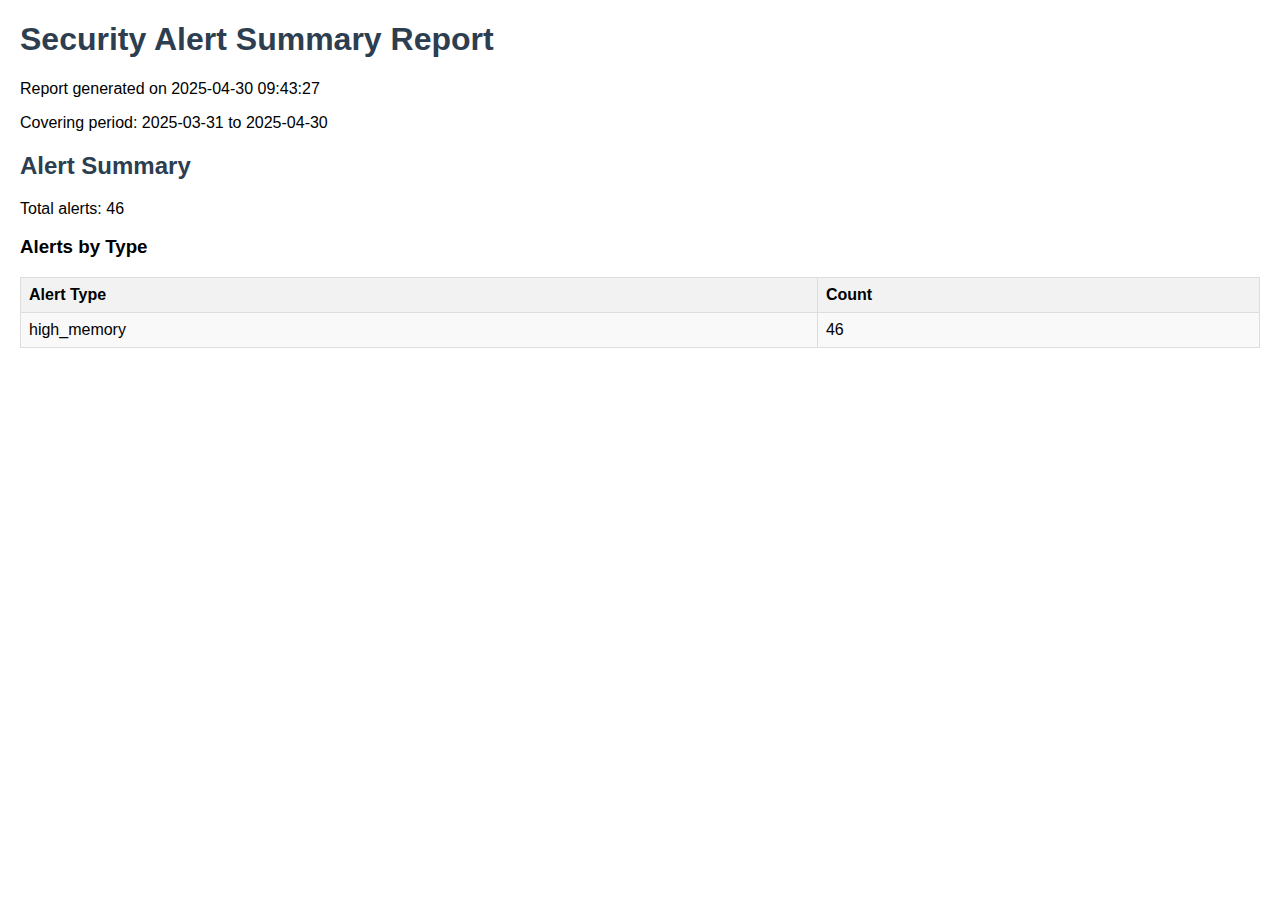
<file: backend/reporting/reports/security_summary_20250430_094327.html>
<!DOCTYPE html>
<html>
<head>
    <title>Security Alert Summary Report</title>
    <style>
        body { font-family: Arial, sans-serif; margin: 20px; }
        h1, h2 { color: #2c3e50; }
        table { border-collapse: collapse; width: 100%; }
        th, td { border: 1px solid #ddd; padding: 8px; text-align: left; }
        th { background-color: #f2f2f2; }
        tr:nth-child(even) { background-color: #f9f9f9; }
        .critical { color: #e74c3c; font-weight: bold; }
        .high { color: #e67e22; font-weight: bold; }
        .medium { color: #f1c40f; }
        .low { color: #2ecc71; }
    </style>
</head>
<body>
    <h1>Security Alert Summary Report</h1>
    <p>Report generated on 2025-04-30 09:43:27</p>
    <p>Covering period: 2025-03-31 to 2025-04-30</p>
    <h2>Alert Summary</h2>
    <p>Total alerts: 46</p>
    <h3>Alerts by Type</h3>
    <table>
        <tr><th>Alert Type</th><th>Count</th></tr>
        <tr><td>high_memory</td><td>46</td></tr>
    </table>
</body>
</html>
</file>
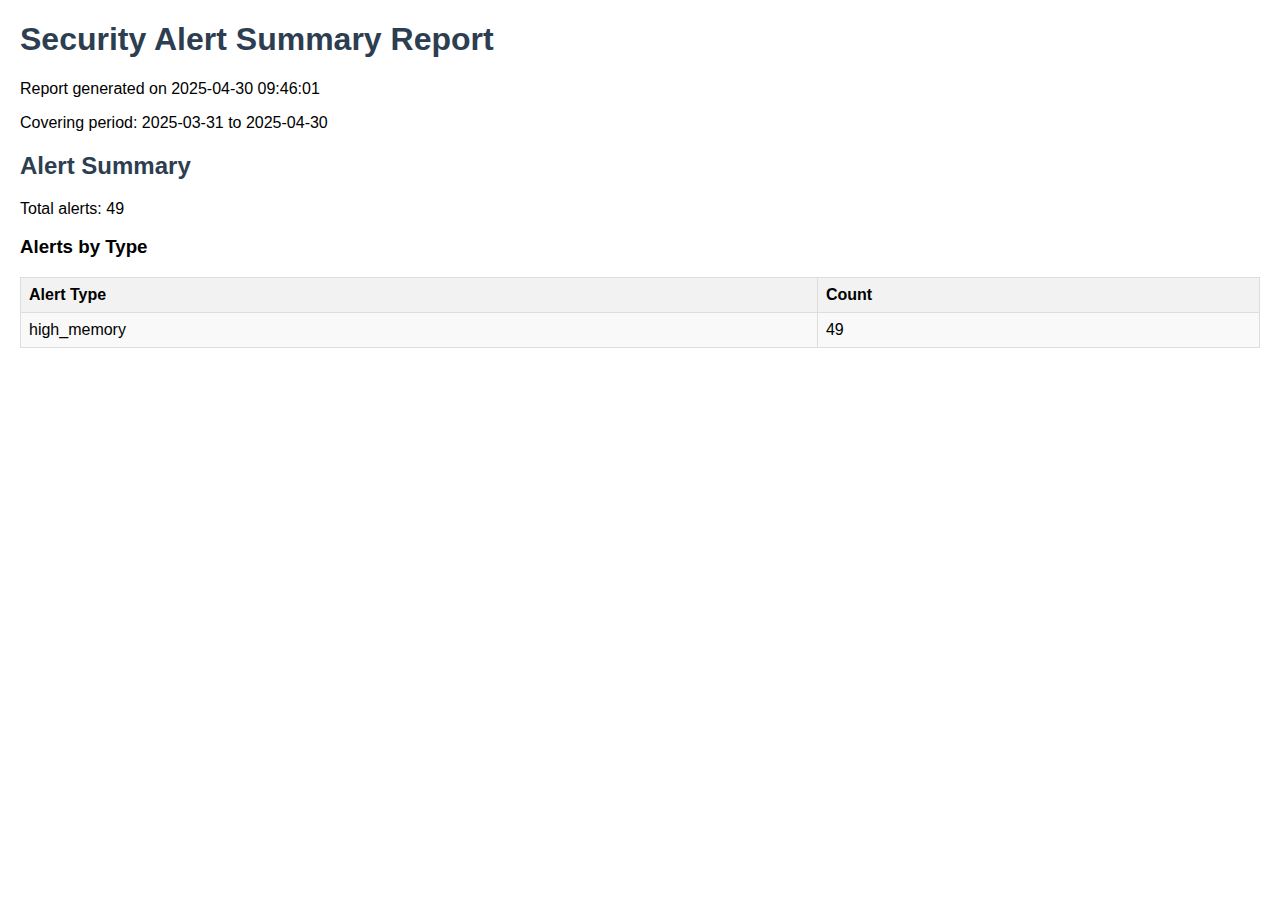
<file: backend/reporting/reports/security_summary_20250430_094601.html>
<!DOCTYPE html>
<html>
<head>
    <title>Security Alert Summary Report</title>
    <style>
        body { font-family: Arial, sans-serif; margin: 20px; }
        h1, h2 { color: #2c3e50; }
        table { border-collapse: collapse; width: 100%; }
        th, td { border: 1px solid #ddd; padding: 8px; text-align: left; }
        th { background-color: #f2f2f2; }
        tr:nth-child(even) { background-color: #f9f9f9; }
        .critical { color: #e74c3c; font-weight: bold; }
        .high { color: #e67e22; font-weight: bold; }
        .medium { color: #f1c40f; }
        .low { color: #2ecc71; }
    </style>
</head>
<body>
    <h1>Security Alert Summary Report</h1>
    <p>Report generated on 2025-04-30 09:46:01</p>
    <p>Covering period: 2025-03-31 to 2025-04-30</p>
    <h2>Alert Summary</h2>
    <p>Total alerts: 49</p>
    <h3>Alerts by Type</h3>
    <table>
        <tr><th>Alert Type</th><th>Count</th></tr>
        <tr><td>high_memory</td><td>49</td></tr>
    </table>
</body>
</html>
</file>
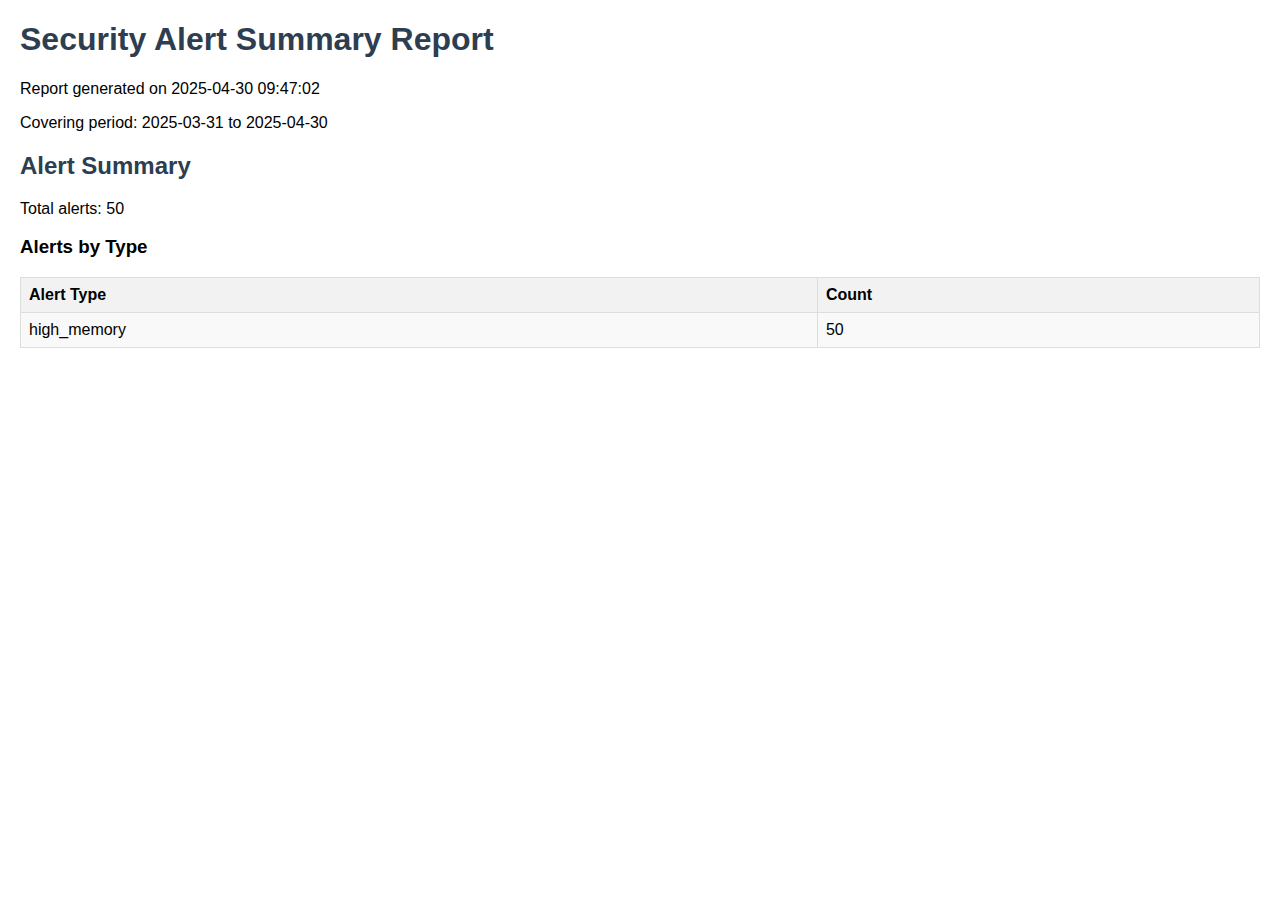
<file: backend/reporting/reports/security_summary_20250430_094702.html>
<!DOCTYPE html>
<html>
<head>
    <title>Security Alert Summary Report</title>
    <style>
        body { font-family: Arial, sans-serif; margin: 20px; }
        h1, h2 { color: #2c3e50; }
        table { border-collapse: collapse; width: 100%; }
        th, td { border: 1px solid #ddd; padding: 8px; text-align: left; }
        th { background-color: #f2f2f2; }
        tr:nth-child(even) { background-color: #f9f9f9; }
        .critical { color: #e74c3c; font-weight: bold; }
        .high { color: #e67e22; font-weight: bold; }
        .medium { color: #f1c40f; }
        .low { color: #2ecc71; }
    </style>
</head>
<body>
    <h1>Security Alert Summary Report</h1>
    <p>Report generated on 2025-04-30 09:47:02</p>
    <p>Covering period: 2025-03-31 to 2025-04-30</p>
    <h2>Alert Summary</h2>
    <p>Total alerts: 50</p>
    <h3>Alerts by Type</h3>
    <table>
        <tr><th>Alert Type</th><th>Count</th></tr>
        <tr><td>high_memory</td><td>50</td></tr>
    </table>
</body>
</html>
</file>
